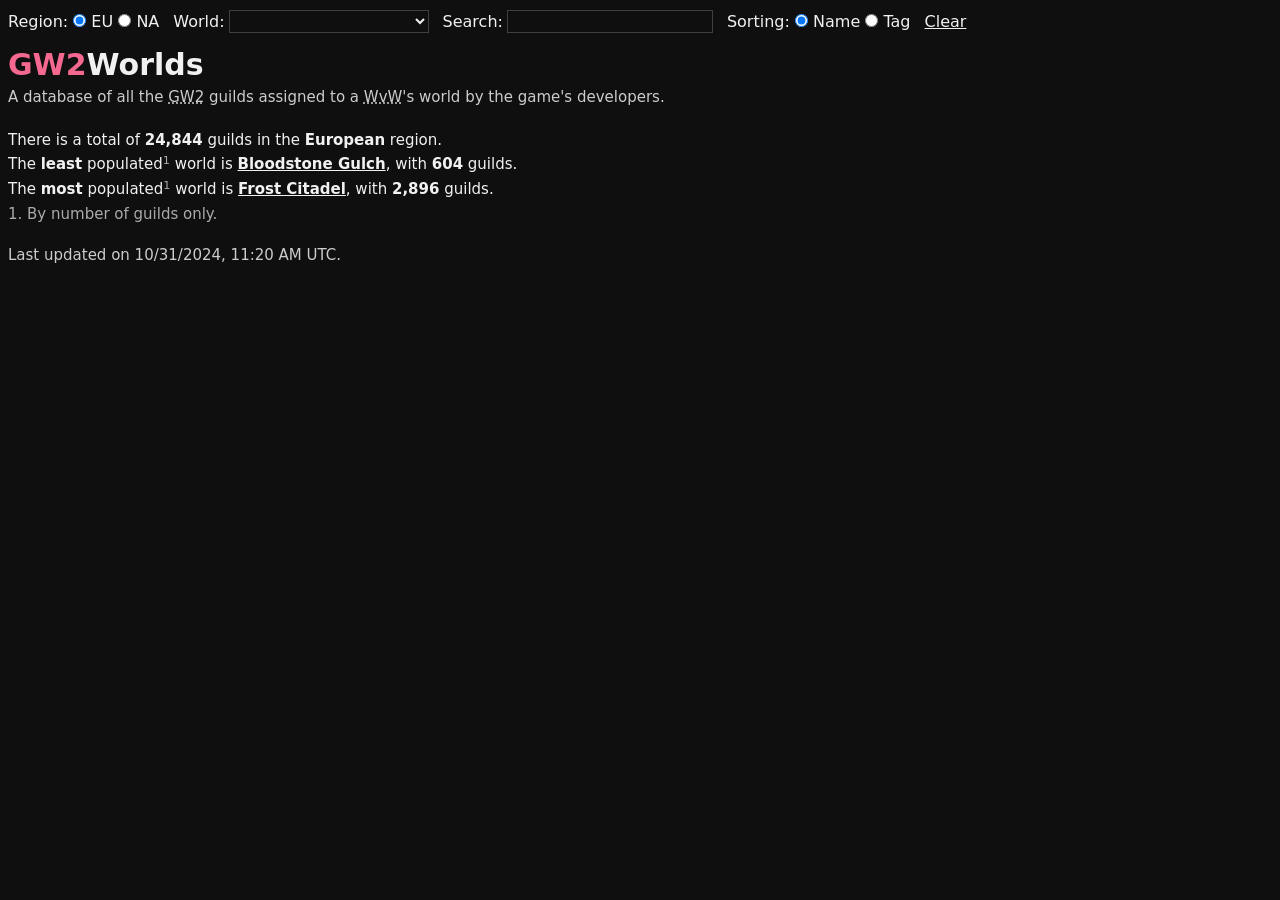
<file: gw2worlds/index.html>
<!DOCTYPE html>
<html lang="en">

<head>
  <meta charset="UTF-8" />
  <link rel="icon" type="image/png" sizes="32x32" href="img/favicon-32x32.png">
  <meta name="google-site-verification" content="tRiUqu4aydiqEbgUzxY6BrHnUmwq_edVsJJvNwTLYF4" />
  <link rel="stylesheet" href="css/modern-normalize.min.css" />
  <link rel="stylesheet" href="css/index.css" />
  <script type="module" src="js/index.js"></script>
  <meta name="viewport" content="width=device-width, initial-scale=1">
  <meta name="description"
    content="A database of all the GW2 guilds assigned to a WvW's world by the game's developers.">
  <title>GW2Worlds</title>
</head>

<body>
  <template id="template-results">
    <div id="results">
    </div>
  </template>

  <template id="template-stats">
    <div id="stats">
      <p>There is a total of <b><span id="stats-region-count"></span></b> guilds in the <b><span
            id="stats-region"></span></b>
        region.
      </p>
      <p>The <b>least</b> populated<sup>1</sup> <span id="stats-least-world-condi">world is</span> <b><span
            id="stats-least-worlds"></span></b>, with <b><span id="stats-least-world-count"></span></b> guilds.</p>
      <p>The <b>most</b> populated<sup>1</sup> <span id="stats-highest-world-condi">world is</span> <b><span
            id="stats-highest-worlds"></span></b>, with <b><span id="stats-highest-world-count"></span></b> guilds.</p>
      <p id="footnotes">1. By number of guilds only.</p>
      <span id="last-fetched"></span>
    </div>
  </template>

  <template id="template-results-legend">
    <div id="result-legend">
      <span id="result-legend-count"></span> found for <q><span id="result-legend-query"></span></q>.</span>
    </div>
  </template>

  <template id="template-results-legend-nothing">
    <div id="results-legend-nothing">
      <q>Why is my guild not on your website?</q> :
      <p>You did not select your guild as your <q><abbr title="World versus World">WvW</abbr> guild</q>
        <b>before</b> the <q>team creation lockout</q>.
      </p><br />
      <q>How do I do this?</q> :
      <p>Open your Guilds panel, click on your guild and click on <q>Set as <abbr title="World versus World">WvW</abbr>
          Guild</q>.</p><br />
      <q>Now what?</q> :
      <p><b>If</b> you did everything correctly, your guild will appear on this website at the end of the month.
      </p><br />
      <q>But, but, but</q> :
      <p><a href="https://wiki.guildwars2.com/wiki/Main_Page" target=”_blank”>Guild Wars 2 Wiki</a>, <a
          href="https://en-forum.guildwars2.com/" target=”_blank”>Guild Wars 2 Forums</a>.</p><br />
    </div>
  </template>

  <template id="template-results-legend-fail">
    <span id="result-legend-fail"></span>
  </template>

  <template id="template-result">
    <div class="result"><span class="result-name"></span>&nbsp;<span class="result-tag"></span><span
        class="result-world"></span>
    </div>
  </template>

  <template id="template-result-load-all">
    <div id="load-all"><span id="load-all-link">Load All (<span id="result-count"></span>)</span></div>
  </template>

  <div id="container">
    <div id="top">
      <div id="region">
        <span>Region:</span>
        <input type="radio" name="region" value="eu" id="region-eu" checked />&nbsp;<label for="region-eu">EU</label>
        <input type="radio" name="region" value="na" id="region-na" />&nbsp;<label for="region-na">NA</label>
      </div>
      <div id="world">
        <label for="select-world">World:</label><select name="select-world" id="select-world"></select>
      </div>
      <div id="search">
        <label for="search-guild">Search:</label><input type="search" name="search-guild" id="search-guild" />
      </div>
      <div id="sort">
        <span>Sorting:</span>
        <input type="radio" name="sort" value="name" id="sort-name" checked />&nbsp;<label for="sort-name">Name</label>
        <input type="radio" name="sort" value="tag" id="sort-tag" />&nbsp;<label for="sort-tag">Tag</label>
      </div>
      <span id="clear">Clear</span>
    </div>
    <div id="landing">
      <h1 id="title"><span id="title-highlight">GW2</span>Worlds</h1>
      <h2 id="description">A database of all the <abbr title="Guild Wars 2">GW2</abbr> guilds assigned to a <abbr
          title="World versus World">WvW</abbr>'s world by the
        game's developers.</h2>
    </div>
  </div>
  <button id="go-to-top" title="Go to top">Top</button>
</body>

</html>
</file>
<file: gw2worlds/css/index.css>
body {
  background-color: #0f0f0f;
  color: #f1f1f1;
  font-family: system-ui, sans-serif;
  font-size: calc(15rem / 16);
}

#container {
  padding: 0 calc(8rem / 16);
  margin: calc(8rem / 16) 0 calc(16rem / 16) 0;
}

#top {
  background-color: #0f0f0f;
  width: 100%;
  display: flex;
  flex-direction: column;
}

#region,
#world,
#search,
#sort,
#clear {
  margin: calc(2rem / 16) 0;
}

#select-world,
#select-sort,
#search-guild {
  background-color: #0f0f0f;
  color: #f1f1f1;
  border: 1px solid rgba(255, 255, 255, 0.2);
  border-radius: 0;
  margin-left: calc(4rem / 16);
}

#select-world {
  min-width: calc(200rem / 16);
}

#region,
#sort,
#search-guild,
#clear {
  line-height: initial;
}

#select-world:focus,
#search-guild:focus,
#select-sort:focus {
  outline: none;
}

#search-guild:focus {
  border: 1px solid rgba(255, 255, 255, 0.4);
}

#clear {
  text-decoration: underline;
  cursor: pointer;
  width: fit-content;
}

#clear:hover {
  text-decoration: none;
}

#landing {
  display: inline-block;
  margin-bottom: calc(6rem / 16);
}

#landing > #title {
  margin: calc(6rem / 16) 0;
}

#landing #description {
  font-weight: normal;
  margin-top: 0;
  color: #ccc;
  font-size: 1em;
}

#title-highlight {
  color: #f56991;
}

#last-fetched {
  color: #ccc;
  display: inline-block;
  margin-top: calc(16rem / 16);
}

#stats p {
  margin: .5em 0;
}

#stats sup {
  color: #aaa;
}

#stats #footnotes {
  color: #aaa;
}

.result {
  margin-bottom: .1em;
}

#result-legend {
  margin-bottom: 1em;
}

#result-legend-fail {
  color: salmon;
  font-weight: bold;
}

#results-legend-nothing {
  margin-top: 3em;
  color: #ccc;
}

#results-legend-nothing p {
  margin: .5em 0;
}

#results-legend-nothing > q {
  font-weight: bold;
  font-style: italic;
}

#results-legend-nothing a {
  color: #ccc;
}

#results-legend-nothing a:hover {
  text-decoration: none;
}

#result-query {
  font-weight: bold;
}

.result {
  display: flex;
}

.result-name {
  text-overflow: ellipsis;
  overflow: hidden;
  white-space: nowrap;
}

.result-world {
  margin-left: .25em;
  color: sandybrown;
  text-decoration: underline;
  cursor: pointer;
}

.result-world:hover {
  text-decoration: none;
}

.result-tag {
  color: darkturquoise;
}

#load-all {
  margin-top: .5em;
  font-size: .9em;
}

#load-all-link {
  text-decoration: underline;
  cursor: pointer;
}

#load-all-link:hover {
  text-decoration: none;
}

#stats-highest-worlds span,
#stats-least-worlds span {
  text-decoration: underline;
  cursor: pointer;
}

#stats-highest-worlds span:hover,
#stats-least-worlds span:hover {
  text-decoration: none;
}

#go-to-top {
  display: none; /* Hidden by default */
  position: fixed; /* Fixed/sticky position */
  bottom: 20px; /* Place the button at the bottom of the page */
  right: 30px; /* Place the button 30px from the right */
  z-index: 99; /* Make sure it does not overlap */
  border: none; /* Remove borders */
  outline: none; /* Remove outline */
  background-color: rgba(255, 255, 255, 0.1); /* Set a background color */
  color: #f1f1f1; /* Text color */
  cursor: pointer; /* Add a mouse pointer on hover */
  padding: 15px; /* Some padding */
  border-radius: 10px; /* Rounded corners */
  font-size: 18px; /* Increase font size */
}

@media (min-width: 1100px) {
  #container {
    margin: 0 0 calc(16rem / 16) 0;
  }

  #top {
    position: sticky;
    top: 0;
    flex-direction: row;
    align-items: center;
    height: calc(42rem / 16);
    font-size: calc(16rem / 16);
  }

  #world,
  #search,
  #sort,
  #clear {
    margin: 0 0 0 calc(14rem / 16);
  }

  #region {
    margin: unset;
  }
}

@media (min-width: 1400px) {
  body {
    font-size: calc(16rem / 16);
  }

  #top {
    height: calc(48rem / 16);
    font-size: calc(18rem / 16);
  }

  #world,
  #search,
  #sort,
  #clear {
    margin: 0 0 0 calc(16rem / 16);
  }
}
</file>
